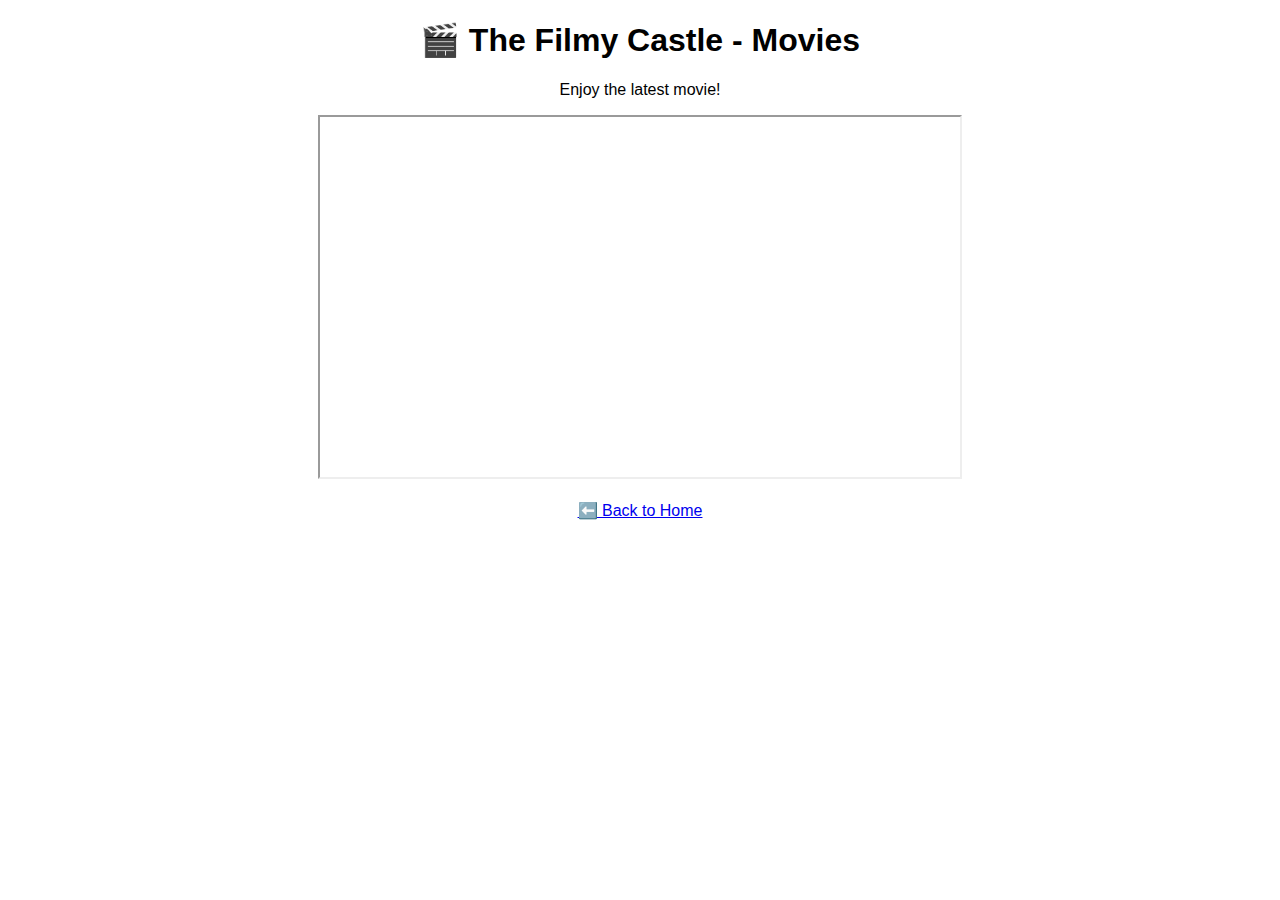
<file: movie.html>
<!DOCTYPE html>
<html>
<head>
  <title>The Filmy Castle - Movies</title>
</head>
<body style="text-align: center; font-family: sans-serif;">
  <h1>🎬 The Filmy Castle - Movies</h1>
  <p>Enjoy the latest movie!</p>

  <iframe src="https://drive.google.com/file/d/1tct2cDjppoWODL1wM92mViTlamgxusRO/preview"
          width="640" height="360" allow="autoplay" allowfullscreen>
  </iframe>

  <br><br>
  <a href="index.html">⬅️ Back to Home</a>
</body>
</html>
</file>
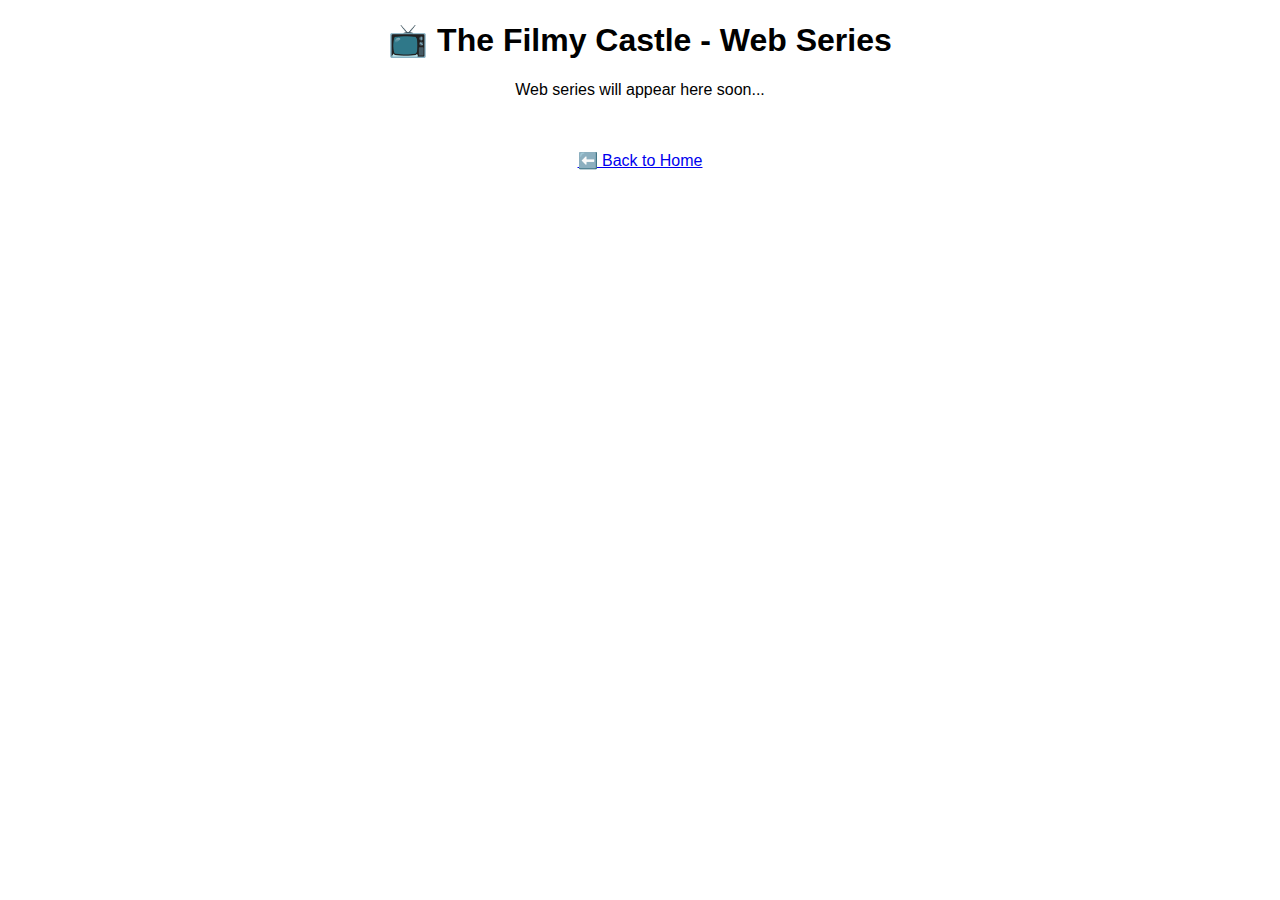
<file: series.html>
<!DOCTYPE html>
<html>
<head>
  <title>The Filmy Castle - Web Series</title>
</head>
<body style="text-align: center; font-family: sans-serif;">
  <h1>📺 The Filmy Castle - Web Series</h1>
  <p>Web series will appear here soon...</p>

  <!-- Example placeholder -->
  <!-- <iframe src="https://drive.google.com/file/d/WEB_SERIES_VIDEO_ID/preview"
          width="640" height="360" allow="autoplay" allowfullscreen>
  </iframe> -->

  <br><br>
  <a href="index.html">⬅️ Back to Home</a>
</body>
</html>
</file>
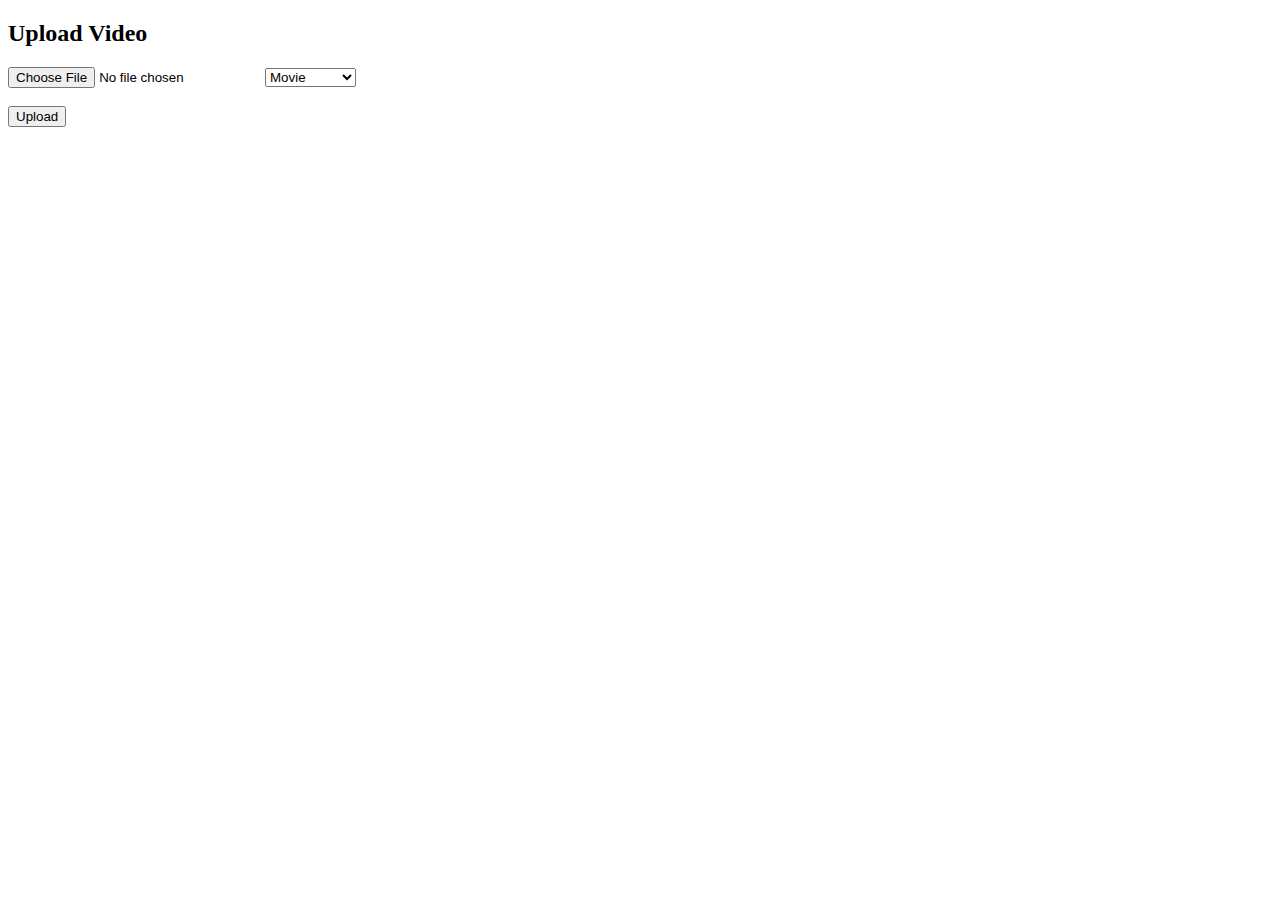
<file: upload.html>
<!DOCTYPE html>
<html>
<head>
  <title>Upload - The Filmy Castle</title>
</head>
<body>
  <h2>Upload Video</h2>
  <form method="post" enctype="multipart/form-data">
    <input type="file" name="video" />
    <select name="type">
      <option value="movie">Movie</option>
      <option value="series">Web Series</option>
    </select>
    <br><br>
    <input type="submit" value="Upload" />
  </form>
</body>
</html>
</file>
